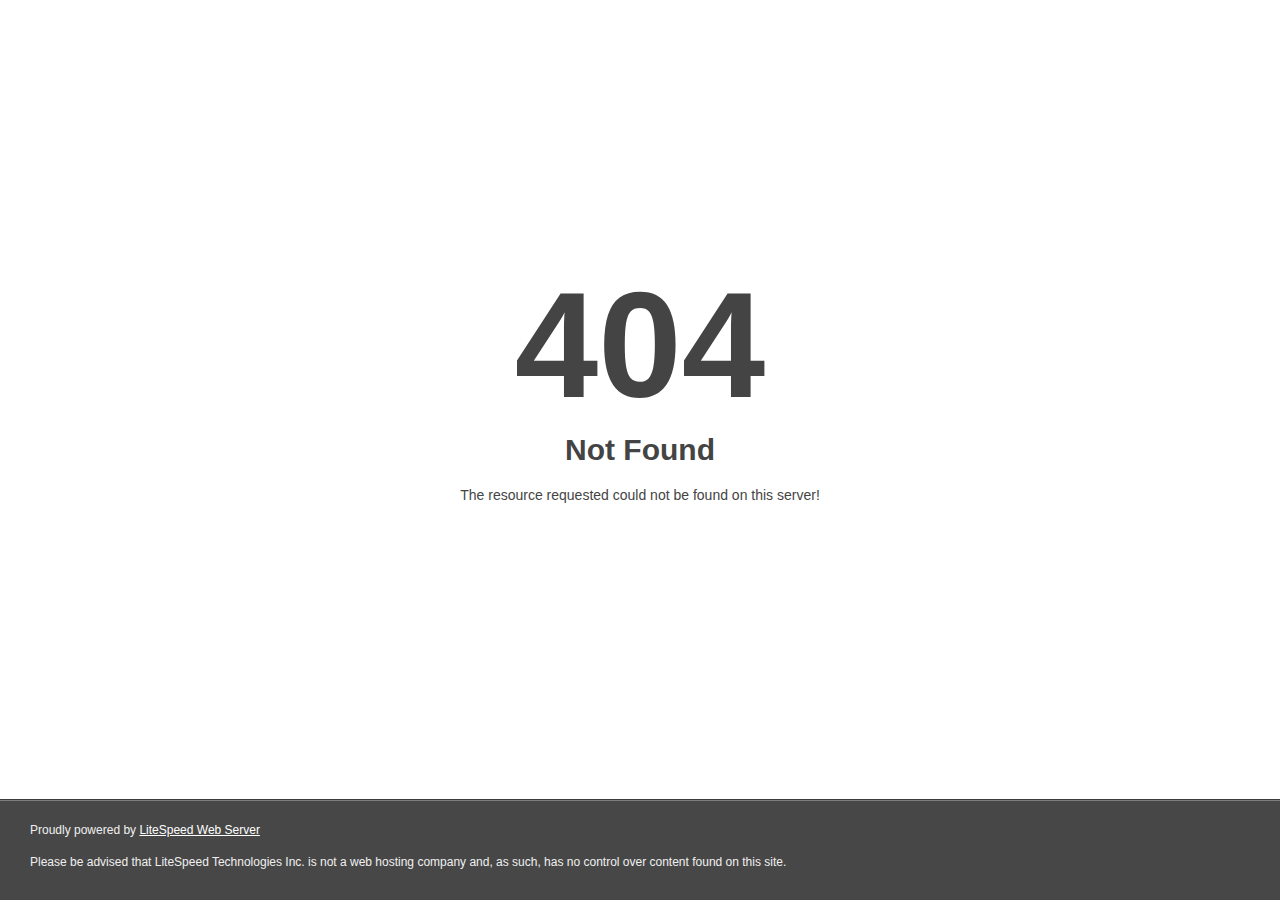
<file: index-3.html>
<!DOCTYPE html>
<html style="height:100%">
<head>
<meta name="viewport" content="width=device-width, initial-scale=1, shrink-to-fit=no" >
<title> 404 Not Found
</title></head>
<body style="color: #444; margin:0;font: normal 14px/20px Arial, Helvetica, sans-serif; height:100%; background-color: #fff;">
<div style="height:auto; min-height:100%; ">     <div style="text-align: center; width:800px; margin-left: -400px; position:absolute; top: 30%; left:50%;">
        <h1 style="margin:0; font-size:150px; line-height:150px; font-weight:bold;">404</h1>
<h2 style="margin-top:20px;font-size: 30px;">Not Found
</h2>
<p>The resource requested could not be found on this server!</p>
</div></div><div style="color:#f0f0f0; font-size:12px;margin:auto;padding:0px 30px 0px 30px;position:relative;clear:both;height:100px;margin-top:-101px;background-color:#474747;border-top: 1px solid rgba(0,0,0,0.15);box-shadow: 0 1px 0 rgba(255, 255, 255, 0.3) inset;">
<br>Proudly powered by  <a style="color:#fff;" href="http://www.litespeedtech.com/error-page">LiteSpeed Web Server</a><p>Please be advised that LiteSpeed Technologies Inc. is not a web hosting company and, as such, has no control over content found on this site.</p></div></body></html>
</file>
